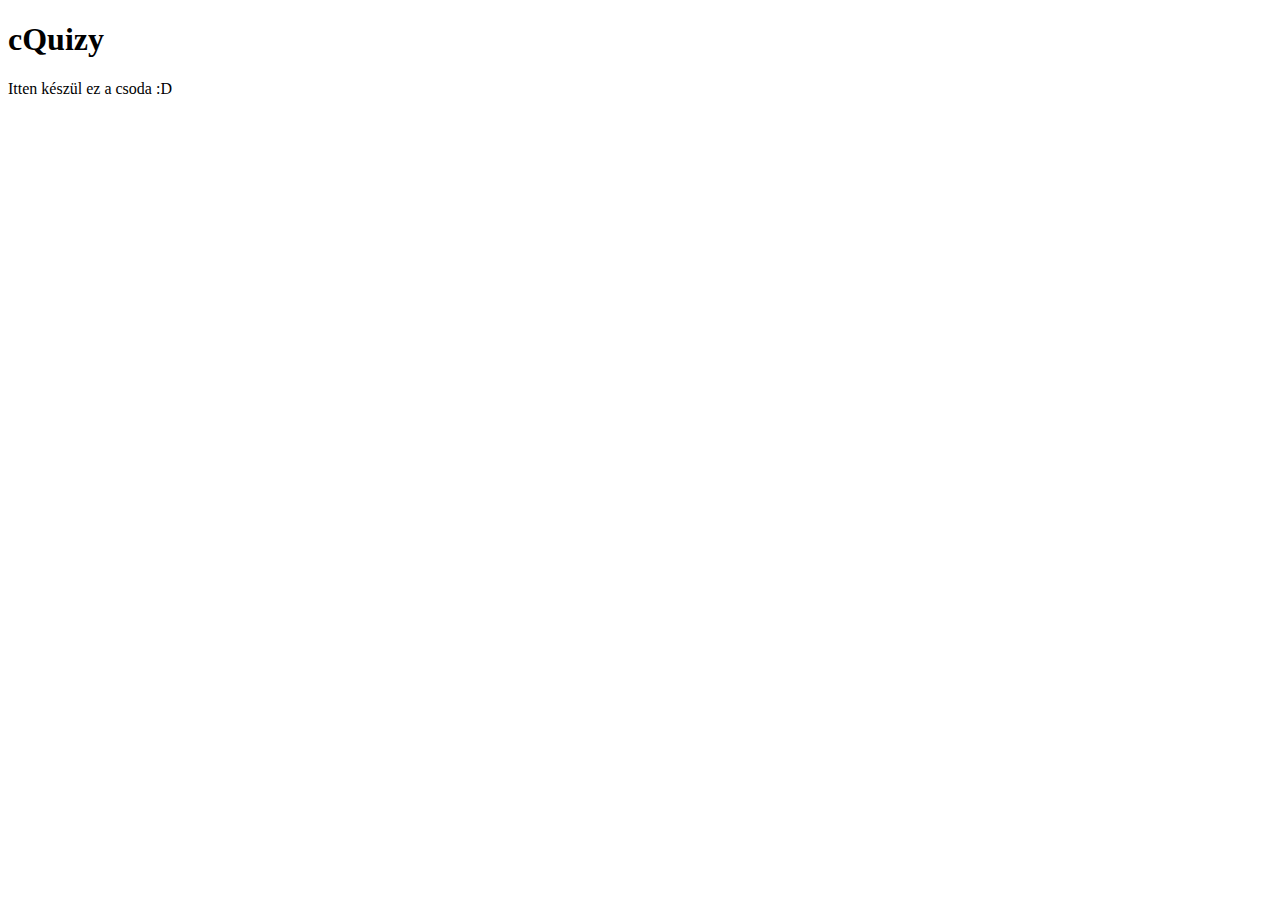
<file: Backend/cQuizy/website/templates/home.html>
<!DOCTYPE html>
<html lang="en">
<head>
    <meta charset="UTF-8">
    <meta name="viewport" content="width=device-width, initial-scale=1.0">
    <title>cQuizy | Home</title>
</head>
<body>
    <h1>cQuizy</h1>
    <p>Itten készül ez a csoda :D</p>
</body>
</html>
</file>
